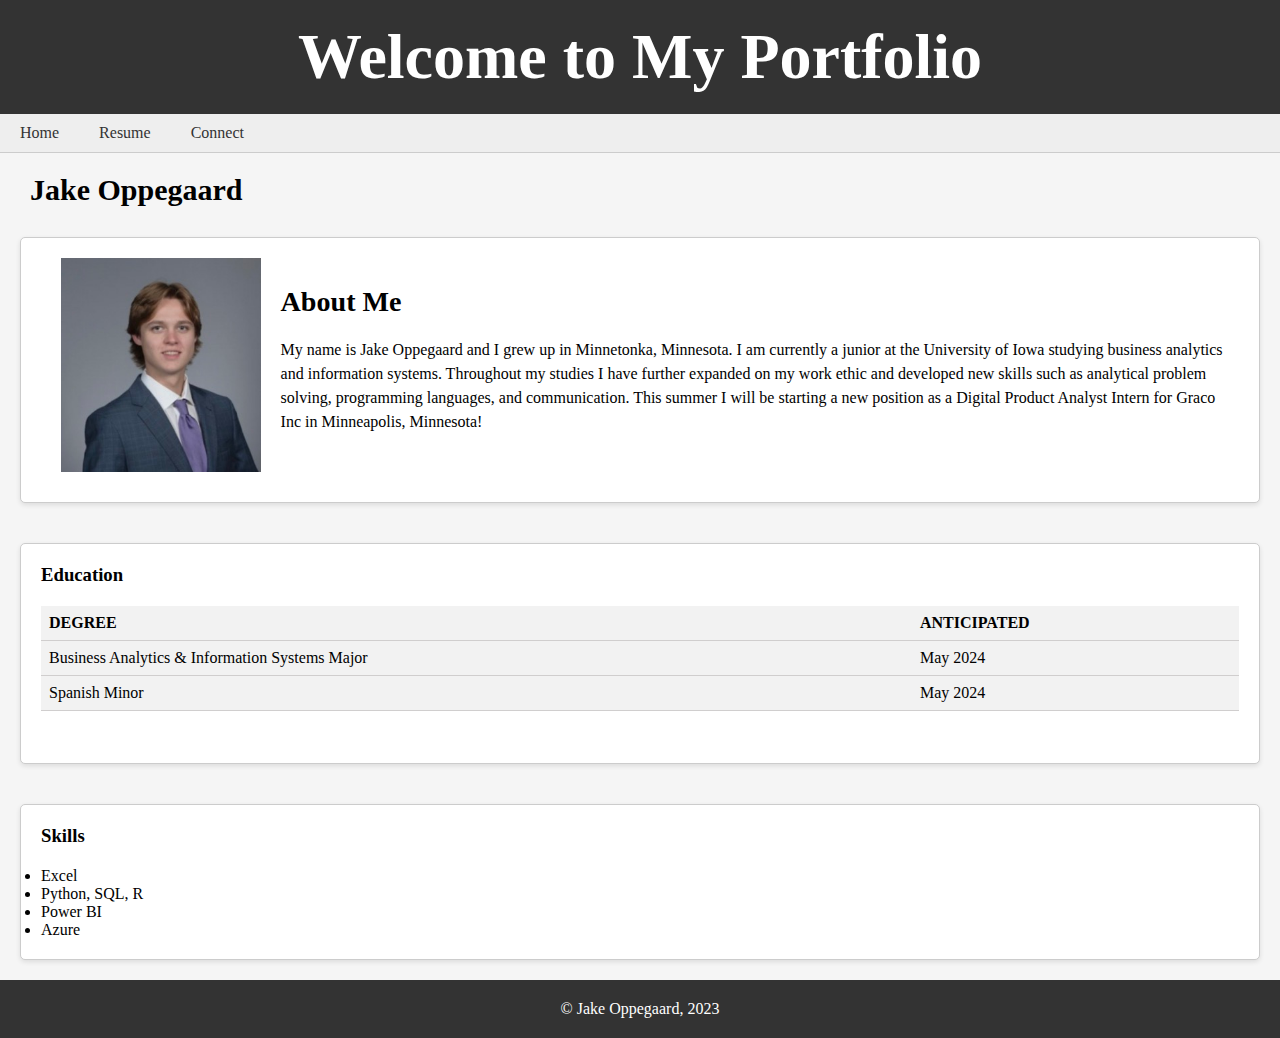
<file: index.html>
<!DOCTYPE html>
<html lang="en">
<head>
    <meta charset="UTF-8">
    <meta http-equiv="X-UA-Compatible" content="IE=edge">
    <meta name="viewport" content="width=device-width, initial-scale=1.0">
    <title>Jake Oppegaard</title>
    <link rel="stylesheet" href="./css/stylesheet.css">
</head>
    <body class=wrapper>
        <header> 
            <h1>Welcome to My Portfolio</h1>
        </header>
        <nav> 
            <ul>
                <li><a href="#">Home</a></li>
                <li><a href="./Resume/Oppegaard,JakeLResumecopy.pdf"> Resume</a></li>
                <li><a href="./connect.html"> Connect</a></li>   
            </ul>
        </nav>
        <h2>Jake Oppegaard</h2>
        <section class="container">
            <img src="Images/jake1.jpeg" alt="">
            <div class="about">
              <h3>About Me</h3>
              <p>My name is Jake Oppegaard and I grew up in Minnetonka, Minnesota. I am currently a junior 
                at the University of Iowa studying business analytics and information systems. 
                Throughout my studies I have further expanded on my work ethic and developed new 
                skills such as analytical problem solving, programming languages, and communication. 
                This summer I will be starting a new position as a Digital Product Analyst Intern for 
                Graco Inc in Minneapolis, Minnesota!</p>
            </div>
          </section>
          <main>
            <h3>Education</h3>
            <table>
                <tr>
                  <th>Degree</th>
                  <th>Anticipated</th>
                </tr>
                <tr>
                  <td>Business Analytics & Information Systems Major</td>
                  <td>May 2024</td>
                </tr>
                <tr>
                  <td>Spanish Minor</td>
                  <td>May 2024</td>
                </tr>
              </table>
        </main>
        <aside>
            <h3>Skills</h3>
            <ul>
              <li>Excel</li>
              <li>Python, SQL, R</li>
              <li>Power BI</li>
              <li>Azure</li>
            </ul>
          </aside> 
          <footer>
            &copy; Jake Oppegaard, 2023
        </footer>
    </body>
</html>
</file>
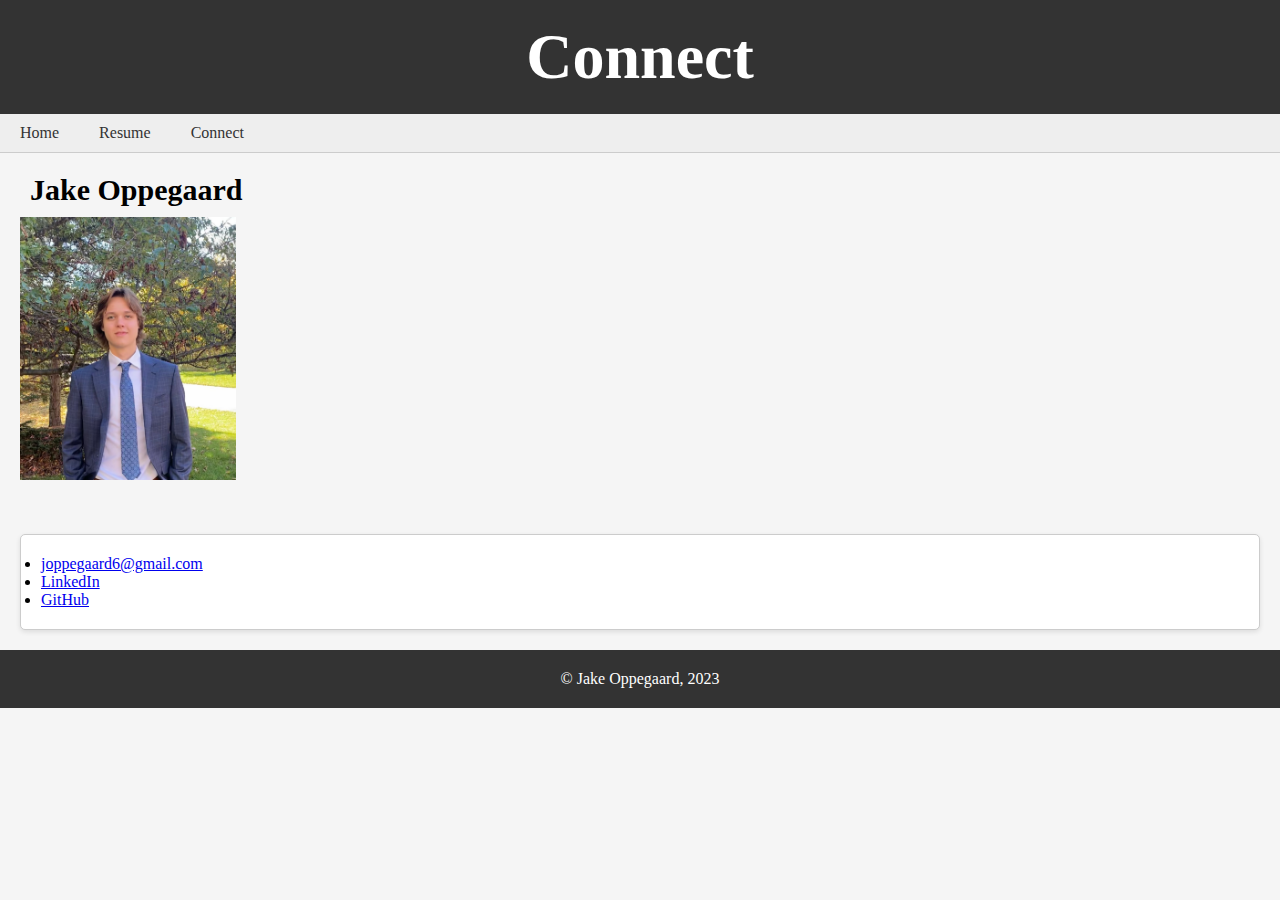
<file: connect.html>
<!DOCTYPE html>
<html lang="en">
<head>
    <meta charset="UTF-8">
    <meta http-equiv="X-UA-Compatible" content="IE=edge">
    <meta name="viewport" content="width=device-width, initial-scale=1.0">
    <title>Jake Oppegaard</title>
    <link rel="stylesheet" href="./css/stylesheet.css">

</head>
    <body class=wrapper>
        <header> 
            <h1> Connect</h1>
        </header>
        <nav> 
            <ul>
                <li><a href="./index.html">Home</a></li>
                <li><a href="./Resume/Oppegaard,JakeLResumecopy.pdf"> Resume</a></li>
                <li><a href="./connect.html"> Connect</a></li>
            </ul>
        </nav>

        <section>
            <h2> Jake Oppegaard</h2>
            <img src="Images/IMG_3309.jpeg" alt="">
        </section>
        <main>
            <ul>
                <li><a href="#">joppegaard6@gmail.com</a></li>
                <li><a href="https://www.linkedin.com/in/jake-oppegaard/"> LinkedIn</a></li>
                <li><a href="https://github.com/JakeOppegaard">GitHub</a></li>
            </ul>
        </main>
        <footer>
            &copy; Jake Oppegaard, 2023
        </footer>
    </body>
</html>
</file>
<file: css/stylesheet.css>
* {
    margin: 0;
    padding: 0;
    box-sizing: border-box;
  }
  
  .wrapper {
    background-color: #f5f5f5;
    display: flex;
    flex-direction: column;
    min-height: 100vh;
  }
 
  header {
    display: flex;
    align-items: center;
    justify-content: center;
    font-size: 32px;
    background-color: #333;
    color: white;
    padding: 20px;
  }

  aside {
    background-color: white;
    border: 1px solid #ccc;
    border-radius: 5px;
    box-shadow: 0px 2px 5px rgba(0, 0, 0, 0.1);
    margin: 20px;
    padding: 20px;
  }
  
  main {
    background-color: white;
    border: 1px solid #ccc;
    border-radius: 5px;
    box-shadow: 0px 2px 5px rgba(0, 0, 0, 0.1);
    margin: 20px;
    padding: 20px;
  }
  
  nav ul {
    display: flex;
    list-style: none;
    background-color: #eee;
    border-bottom: 1px solid #ccc;
    padding: 10px;
    margin: 0;
  }
  
  nav li {
    margin-right: 20px;
  }
  
  nav a {
    color: #333;
    text-decoration: none;
    font-size: 16px;
    padding: 10px;
    border-radius: 5px;
  }
  
  nav a:hover {
    background-color: #ddd;
  }
  
  nav a.active {
    background-color: #333;
    color: white;
  }
  
  footer {
    background-color: #333;
    color: white;
    padding: 20px;
    text-align: center;
  }
  

  section {
    margin-bottom: 20px;
  }
  
  h2 {
    font-size: 30px;
    padding: 10px;
    padding-left: 30px;
    padding-top: 20px;
  }
  
  h3 {
    padding-bottom: 20px;
  }

  p {
    font-size: 16px;
    line-height: 1.5;
    margin-bottom: 20px;
  }
  
  table {
    width: 100%;
    border-collapse: collapse;
    margin-bottom: 32px;
    background-color: #f2f2f2;
  }
  
  th, td {
    padding: 8px;
    text-align: left;
    vertical-align: middle;
    border-bottom: 1px solid #d0cece;
  }

  th {
    font-weight: bold;
    background-color: #f2f2f2;
    text-transform: uppercase;
  }
  
  .container {
    display: flex;
    align-items: center;
    background-color: white;
    border: 1px solid #ccc;
    border-radius: 5px;
    box-shadow: 0px 2px 5px rgba(0, 0, 0, 0.1);
    margin: 20px;
    padding: 20px;
    font-size: 18pt;
  }
  
  img {
    max-width: 20%;
    height: auto;
    margin-bottom: 10px;
    border-radius: 5px;
    padding-left: 20px;
    padding-right: 20px;
  }
  
  .about {
    flex: 1;
  }
</file>
